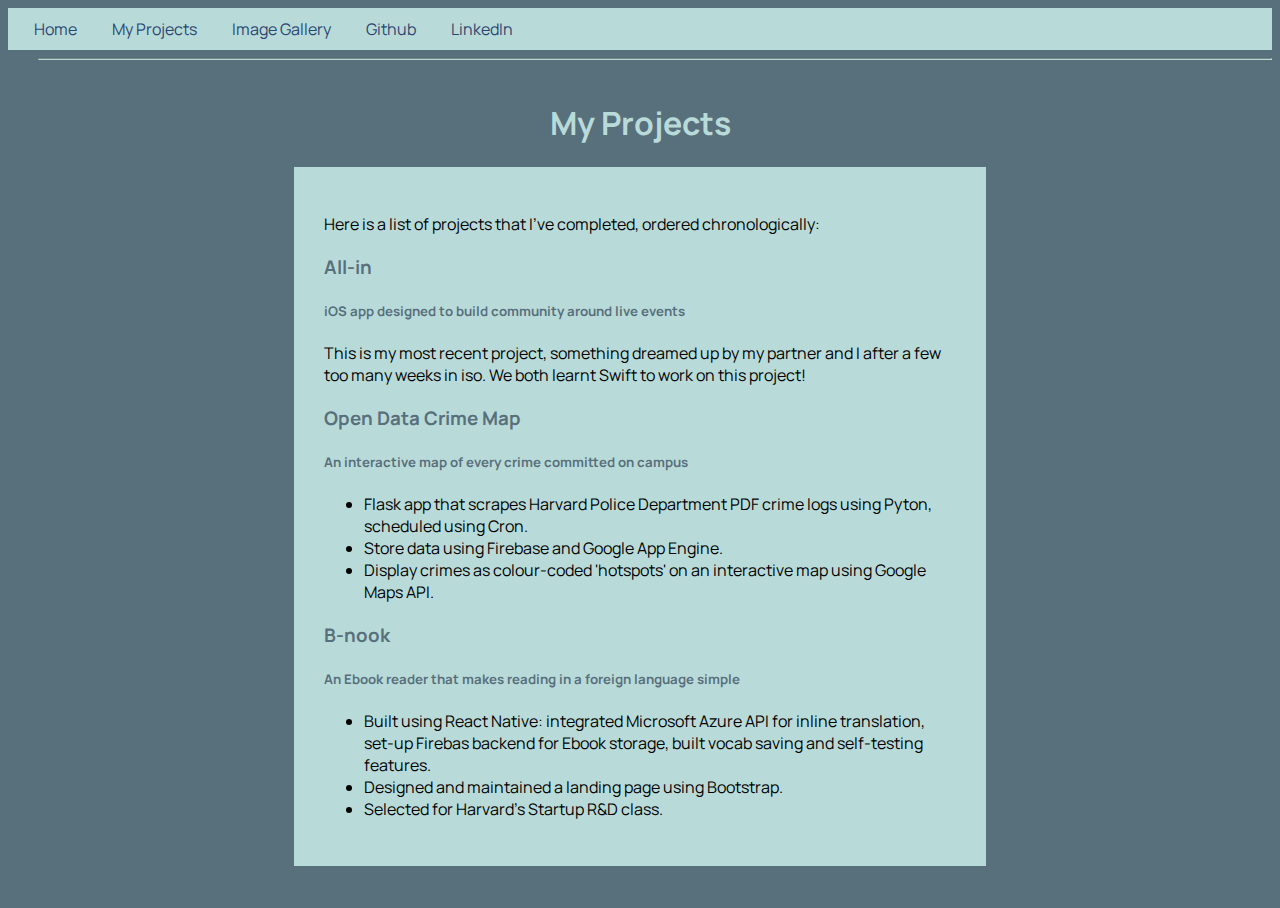
<file: portfolio/src/main/webapp/projects.html>
<!DOCTYPE html>
<head>
  <meta charset="UTF-8">
  <title>Projects</title>
  <link rel="stylesheet" href="style.css">
  <link href="https://fonts.googleapis.com/css2?family=Manrope&display=swap" rel="stylesheet">
  <script src="script.js"></script>
</head>
<body>
  <!-- Navigation bar -->
  <ul class="nav-bar">
      <li><a href="index.html">Home</a>
      <li><a href="projects.html">My Projects</a>
      <li><a href="gallery.html">Image Gallery</a>
      <li><a href="https://github.com/AshleyLTW">Github</a>
      <li><a href="https://www.linkedin.com/in/ashleywong99/">LinkedIn</a>
  </ul>
  <hr>

  <div class="aligner">
    <h1>My Projects</h1>
    <div class="content">
      <p>Here is a list of projects that I've completed, ordered chronologically:

      <h3>All-in</h3>
      <h5>iOS app designed to build community around live events</h5>
      <p>This is my most recent project, something dreamed up by my partner and I after a few too many weeks in iso. We both learnt Swift to work on this project! 

      <h3>Open Data Crime Map</h3>
      <h5>An interactive map of every crime committed on campus</h5>
      <ul>
        <li>Flask app that scrapes Harvard Police Department PDF crime logs using Pyton, scheduled using Cron.
        <li>Store data using Firebase and Google App Engine.
        <li>Display crimes as colour-coded 'hotspots' on an interactive map using Google Maps API.
      </ul>

      <h3>B-nook</h3>
      <h5>An Ebook reader that makes reading in a foreign language simple</h5>
      <ul>
        <li>Built using React Native: integrated Microsoft Azure API for inline translation, set-up Firebas backend for Ebook storage, built vocab saving and self-testing features.
        <li>Designed and maintained a landing page using Bootstrap. 
        <li>Selected for Harvard's Startup R&D class.
      </ul>
    </div>
  </div>
</body>
</file>
<file: portfolio/src/main/webapp/style.css>
html {
  background: #586f7c;
  height: 100%;
}

body {
  height: 100%;
  font-family: "Manrope", sans-serif;
}

.content {
  margin-left: auto;
  margin-right: auto;
  max-width: 50%;
  background: #b8dbd9;
  padding: 30px;
}

.aligner {
  display: flex;
  align-items: center;
  flex-direction: column;
  justify-content: center;
  height: 90%;
}

.center {
  text-align: center;
}

h1 {
  color: #b8dbd9;
}

h3,
h5 {
  color: #586f7c;
}

hr {
  border-color: #b8dbd9;
  margin-left: 30px;
}

/* Map page styling */
#map {
  border: thin solid black;
  height: 500px;
  width: 500px;
}

/* Home page styling */
#greeting-container {
  margin-top: 20px;
}

.hidden {
  display: none;
}

/* Nav bar styling */
.nav-bar {
  list-style-type: none;
  margin: 0;
  padding: 10px;
  background: #b8dbd9;
}

.nav-bar li {
  display: inline;
  padding: 20px 16px;
}

.nav-bar a {
  color: #2b4570;
  text-decoration: none;
}

.nav-bar a:hover {
  color: #9aa8b0;
}

/* Gallery styling */
img {
  border: 2px solid #465863;
}

#gallery-text {
  margin-top: 20px;
  margin-bottom: 20px;
}

.row {
  display: flex;
  flex-wrap: wrap;
  padding: 0 4px;
  justify-content: center;
}

.column {
  flex: 22%;
  max-width: 22%;
  padding: 0 4px;
}

.column img {
  margin-top: 8px;
  vertical-align: middle;
  width: 100%;
}

@media screen and (max-width: 1000px) {
  .column {
    flex: 45%;
    max-width: 45%;
  }
}

/* Responsive layout - makes the two columns stack on top of each other instead of next to each other */
@media screen and (max-width: 600px) {
  .column {
    flex: 90%;
    max-width: 90%;
  }
}
</file>
